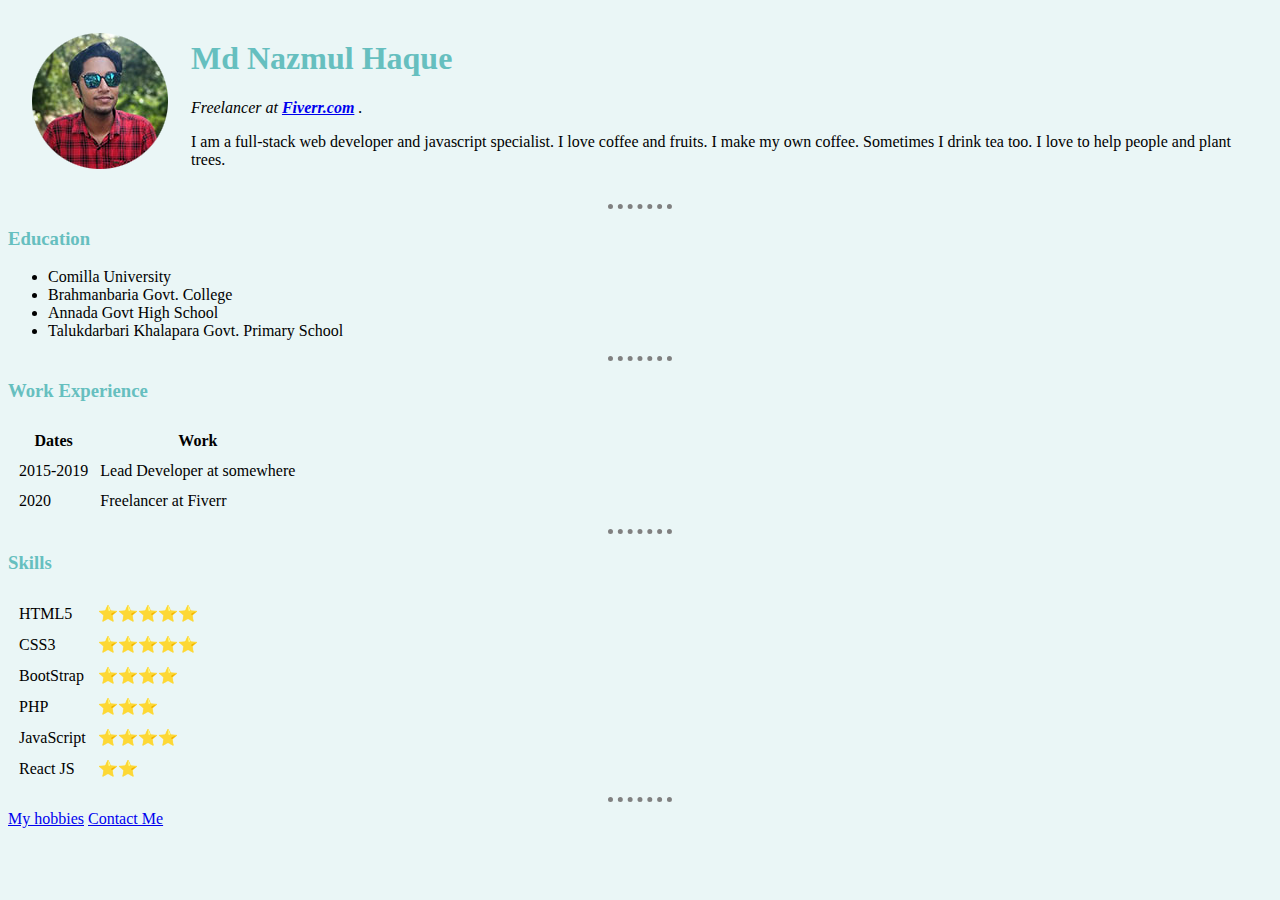
<file: index.html>
<!DOCTYPE html>
<html lang="en">
  <head>
    <meta charset="UTF-8" />
    <meta name="viewport" content="width=device-width, initial-scale=1.0" />
    <title>Nazmul's Personal Site</title>
    <link rel="stylesheet" href="css/style.css" />
  </head>
  <body>
    <table cellspacing="10">
      <tr>
        <td>
          <img src="nazmul.png" alt="Nazmul Profile Picture" />
        </td>
        <td>
          <h1>Md Nazmul Haque</h1>
          <p>
            <em
              >Freelancer at <strong> <a href="https://www.fiverr.com">Fiverr.com</a> </strong>.</em
            >
          </p>
          <p>I am a full-stack web developer and javascript specialist. I love coffee and fruits. I make my own coffee. Sometimes I drink tea too. I love to help people and plant trees.</p>
        </td>
      </tr>
    </table>
    <hr />
    <h3>Education</h3>
    <ul>
      <li>Comilla University</li>
      <li>Brahmanbaria Govt. College</li>
      <li>Annada Govt High School</li>
      <li>Talukdarbari Khalapara Govt. Primary School</li>
    </ul>
    <hr />
    <h3>Work Experience</h3>
    <table cellspacing="10">
      <thead>
        <tr>
          <th>Dates</th>
          <th>Work</th>
        </tr>
      </thead>
      <tbody>
        <tr>
          <td>2015-2019</td>
          <td>Lead Developer at somewhere</td>
        </tr>
        <tr>
          <td>2020</td>
          <td>Freelancer at Fiverr</td>
        </tr>
      </tbody>
    </table>
    <hr />

    <h3>Skills</h3>
    <table cellspacing="10">
      <tr>
        <td>HTML5</td>
        <td>⭐⭐⭐⭐⭐</td>
      </tr>
      <tr>
        <td>CSS3</td>
        <td>⭐⭐⭐⭐⭐</td>
      </tr>
      <tr>
        <td>BootStrap</td>
        <td>⭐⭐⭐⭐</td>
      </tr>
      <tr>
        <td>PHP</td>
        <td>⭐⭐⭐</td>
      </tr>
      <tr>
        <td>JavaScript</td>
        <td>⭐⭐⭐⭐</td>
      </tr>
      <tr>
        <td>React JS</td>
        <td>⭐⭐</td>
      </tr>
    </table>

    <hr />
    <a href="my-hobbies.html">My hobbies</a>
    <a href="contact-me.html">Contact Me</a>
  </body>
</html>
</file>
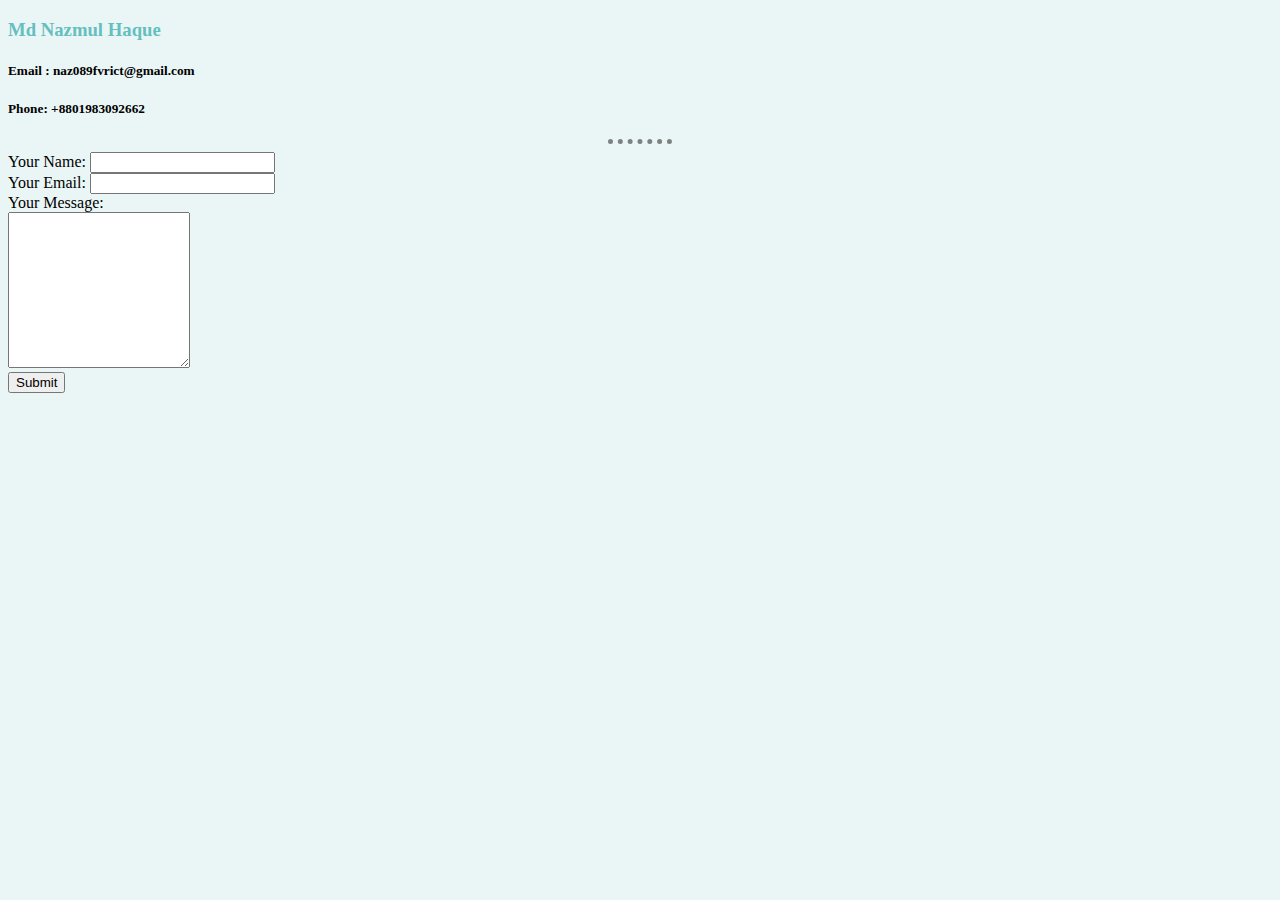
<file: contact-me.html>
<!DOCTYPE html>
<html lang="en">
  <head>
    <meta charset="UTF-8" />
    <meta name="viewport" content="width=device-width, initial-scale=1.0" />
    <title>Contact Information</title>
    <link rel="stylesheet" href="css/style.css" />
  </head>
  <body>
    <h3>Md Nazmul Haque</h3>
    <h5>Email : naz089fvrict@gmail.com</h5>
    <h5>Phone: +8801983092662</h5>
    <hr />
    <form action="mailto:nazmulhaq088@gmail.com" method="POST" enctype="text/plain">
      <label>Your Name: </label>
      <input type="text" name="name" id="" /><br />
      <label for="">Your Email:</label>
      <input type="email" value="" name="email" /><br />
      <label for="">Your Message:</label><br />
      <textarea rows="10" cols="20" name="msg"></textarea><br />
      <input type="Submit" name="" id="" />
    </form>
  </body>
</html>
</file>
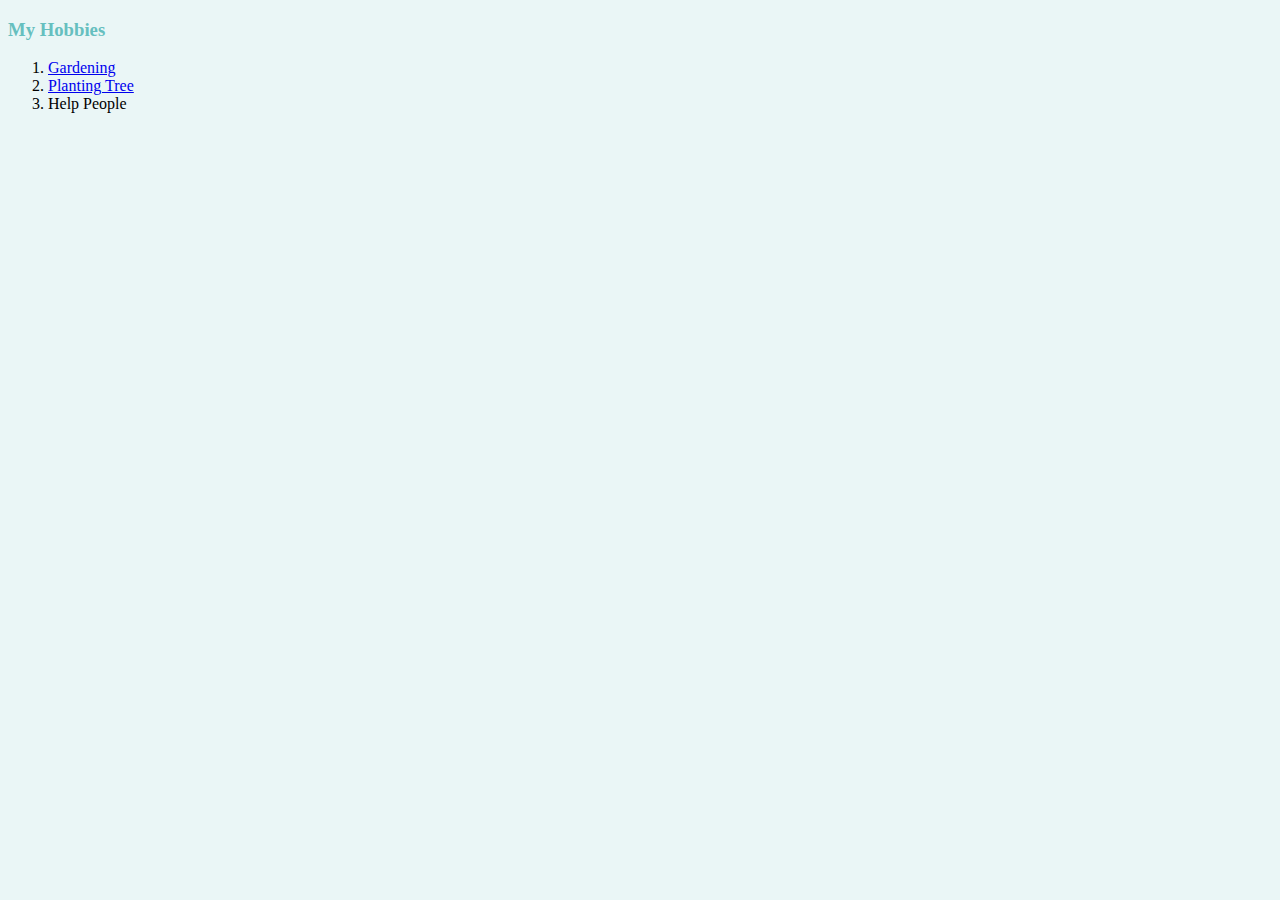
<file: my-hobbies.html>
<!DOCTYPE html>
<html lang="en">
  <head>
    <meta charset="UTF-8" />
    <meta name="viewport" content="width=device-width, initial-scale=1.0" />
    <title>My Hobbies</title>
    <link rel="stylesheet" href="css/style.css" />
  </head>
  <body>
    <h3>My Hobbies</h3>
    <ol>
      <li><a href="https://encrypted-tbn0.gstatic.com/images?q=tbn%3AANd9GcQfg4KjRiCplMfyIC42W_pqc_LUcOa4xVPpXg&usqp=CAU">Gardening</a></li>
      <li><a href="https://encrypted-tbn0.gstatic.com/images?q=tbn%3AANd9GcRgVsD1bIe0xW0Rq9-5rA8T98R3qwVpV7CZaw&usqp=CAU">Planting Tree</a></li>
      <li>Help People</li>
    </ol>
  </body>
</html>
</file>
<file: css/style.css>
body {
  background-color: #eaf6f6;
}
hr {
  /* background-color: white; */
  /* wont change due to browser default style to apply that 'white' color - do the following*/
  /* border-style: none; */
  border-style: none;
  border-top-style: dotted;
  /* /* height: 2px; */
  width: 5%;
  border-width: 5px;
  border-color: gray;
}

h1,
h3 {
  color: #66bfbf;
}
</file>
